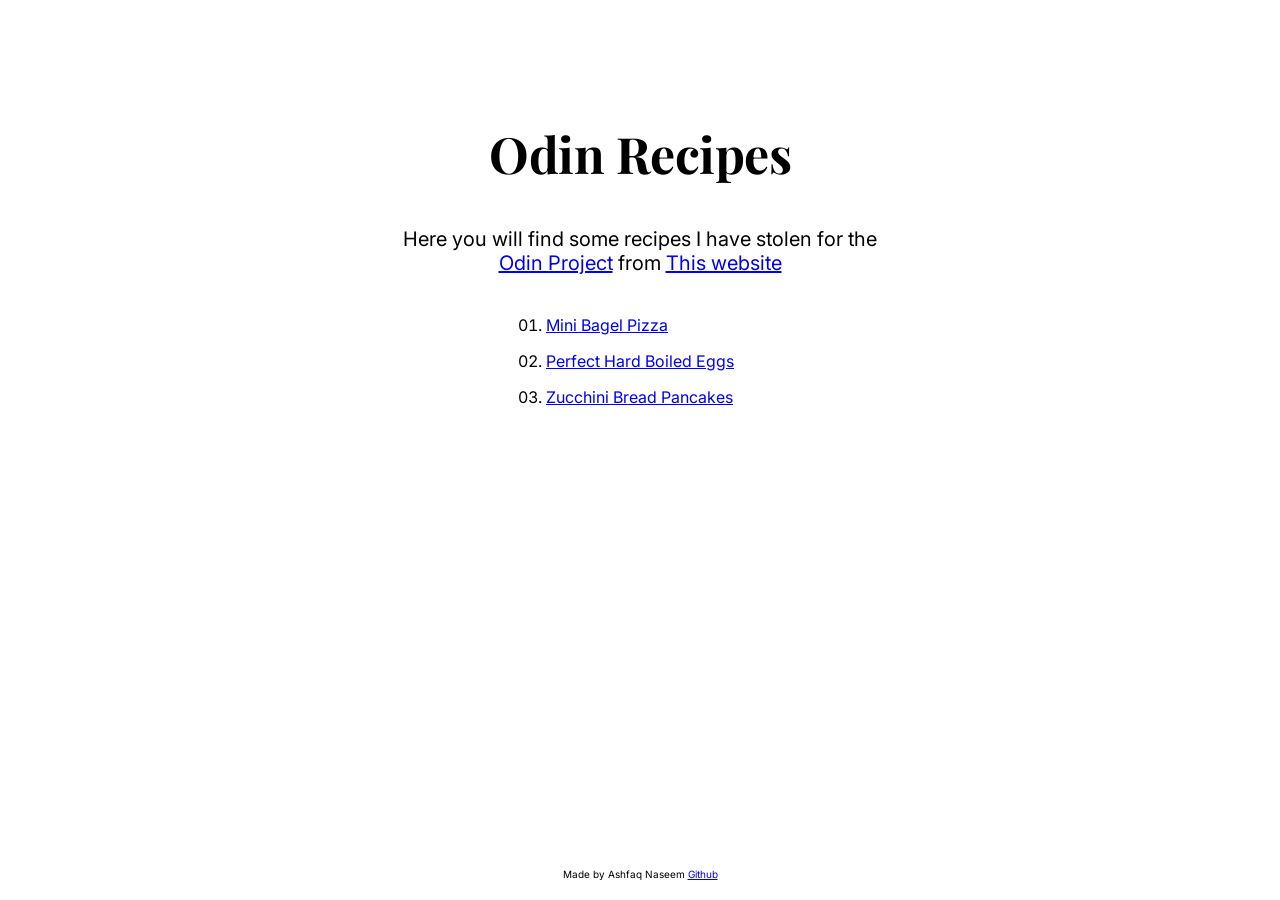
<file: index.html>
<!doctype html>
<html lang="en">
  <head>
    <meta charset="UTF-8" />
    <meta name="viewport" content="width=device-width, initial-scale=1.0" />
    <link rel="preconnect" href="https://fonts.googleapis.com" />
    <link rel="preconnect" href="https://fonts.gstatic.com" crossorigin />
    <link
      href="https://fonts.googleapis.com/css2?family=Inter:ital,opsz,wght@0,14..32,100..900;1,14..32,100..900&family=Playfair+Display:ital,wght@0,400..900;1,400..900&display=swap"
      rel="stylesheet"
    />
    <link rel="stylesheet" href="./main.css" />
    <title>Odin Recipes</title>
  </head>
  <body>
    <main class="container container_main">
      <header>
        <h1 class="heading heading_main">Odin Recipes</h1>
      </header>

      <p class="description_main">
        Here you will find some recipes I have stolen for the
        <a href="https://www.theodinproject.com/">Odin Project</a> from
        <a href="https://www.allrecipes.com/">This website</a>
      </p>

      <nav class="navigation navigation_main">
        <ol class="list">
          <li><a href="recipes/mini-bagel-pizza.html">Mini Bagel Pizza</a></li>
          <li><a href="recipes/hard-boiled-eggs.html">Perfect Hard Boiled Eggs</a></li>
          <li><a href="recipes/zucchini-bread-pancakes.html">Zucchini Bread Pancakes</a></li>
        </ol>
      </nav>
    </main>

    <footer class="footer_main">
      Made by Ashfaq Naseem <a href="https://github.com/anaseeem">Github</a>
    </footer>
  </body>
</html>
</file>
<file: main.css>
:root {
  font-size: 0.625rem;
}

* {
  box-sizing: border-box;
  margin: 0;
  padding: 0;
}
html,
body {
  height: 100%;
}
html {
  scroll-behavior: smooth;
}

body {
  display: flex;
  flex-direction: column;
  font-family:
    "Inter",
    -apple-system,
    BlinkMacSystemFont,
    "Segoe UI",
    Roboto,
    sans-serif;
  padding: 2rem;
  flex: 1;
}

.container {
  max-width: 70rem;
  margin: 0 auto;
}

.container_main {
  max-width: 50rem;
  display: flex;
  flex-direction: column;
  gap: 4rem;
}

.heading {
  font-family: "Playfair Display", Georgia, serif;
  font-weight: 700;
  letter-spacing: -0.01em;
}

.heading_main {
  font-size: 5rem;
  text-align: center;
  margin-top: 10rem;
}
.description_main {
  font-size: 2rem;
  text-align: center;
}

.navigation {
  display: flex;
  align-items: center;
  justify-content: center;
  column-gap: 1rem;
  font-size: 1.6rem;
}

.navigation .list {
  list-style: none;
  padding: 0;
  margin: 0;
  display: flex;
  gap: 1.6rem;
}

.navigation_main .list {
  flex-direction: column;
  list-style: decimal-leading-zero;
}

.navigation li {
  display: block;
}

.navigation_main .list li {
  display: list-item;
}

.footer_main {
  margin-top: auto;
  text-align: center;
}
</file>
